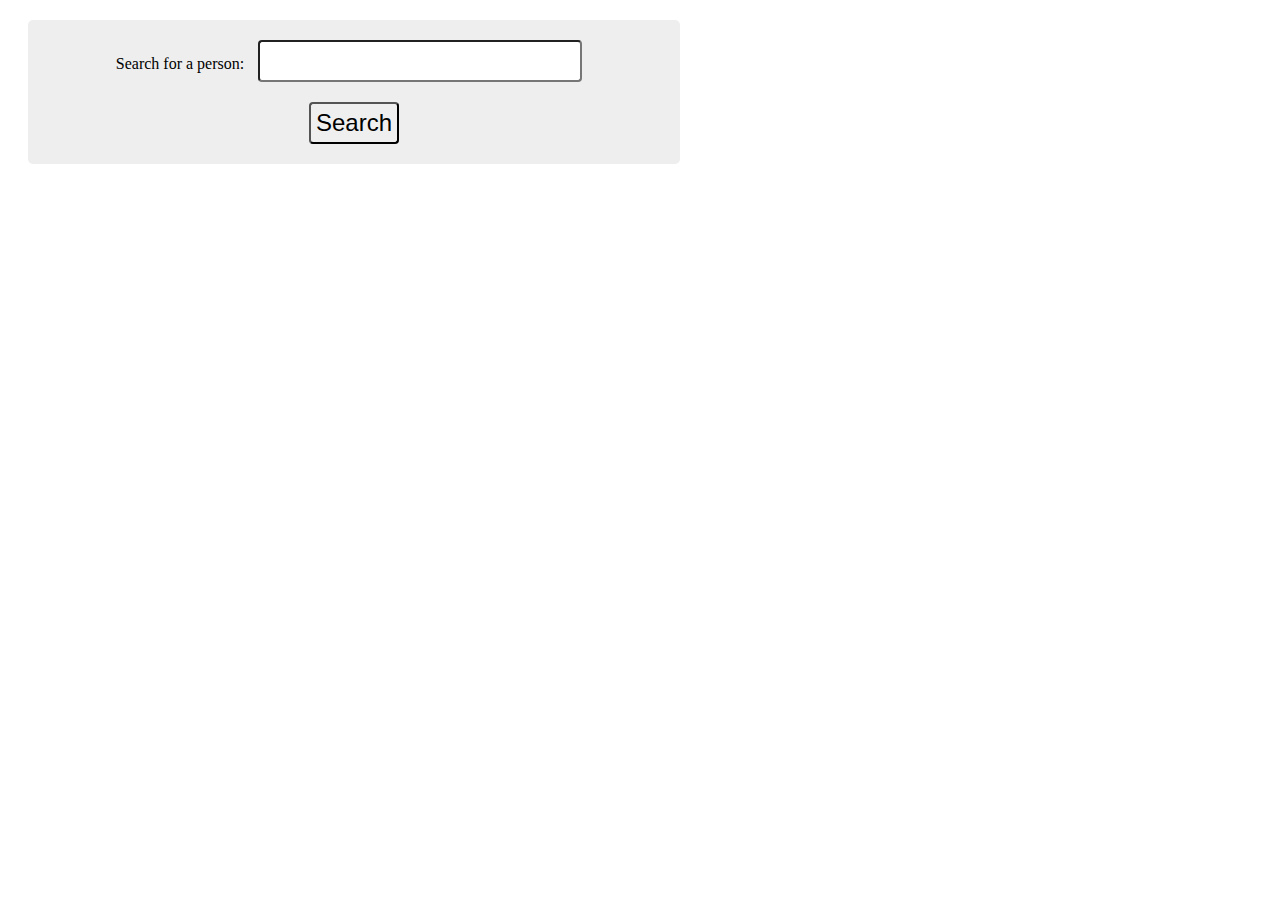
<file: Activity2/ical6/index.html>
<html>
<head>
	<style>
		form {
			background-color: #EEE;
			border-radius: 5px;
			margin: 20px;
			padding: 10px;
			text-align: center;
			width: 50%;
		}
		form > input {
			font-size: 1.5em;
			margin: 10px;
			padding: 5px;
			border-radius: 4px;
		}
	</style>
</head>
<body>
	<form action="SearchHandler.php">
		Search for a person:
		<input type="text" name="name"><br>
		<input type="submit" value="Search">
	
	</form>
</body>
</html>
</file>
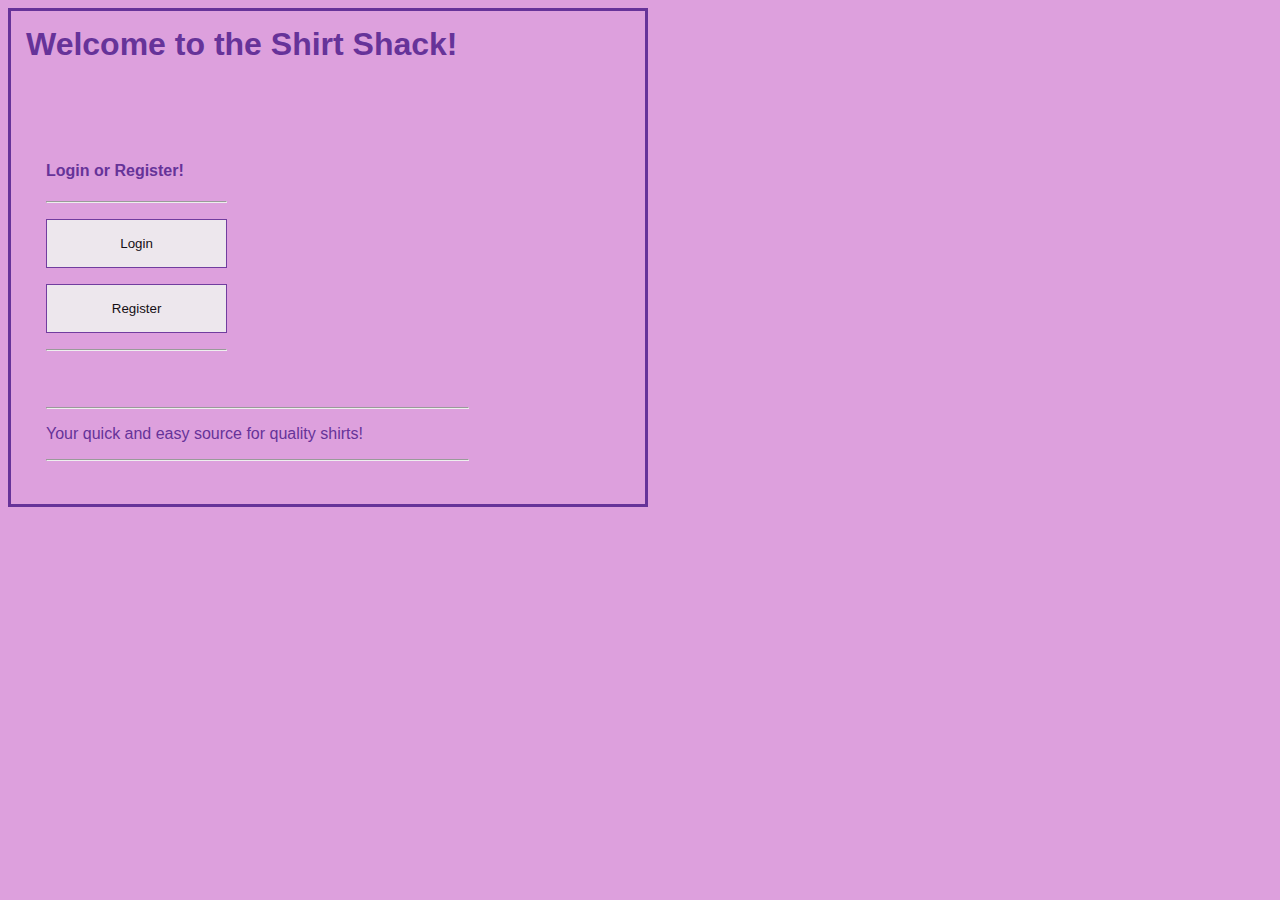
<file: Milestone1/MilestoneCST-236/index.html>
<link rel="stylesheet" type="text/css" href="css.css">
<html>
<body>
	<h1>Welcome to the Shirt Shack!</h1><br><br>
	<section>
		<nav>
			<h4>Login or Register!</h4>
			<hr>
				<button onclick="login()">Login</button>
				<button onclick="register()">Register</button>
			<hr>
			<div id="login" style="display: none">
				<form method="POST">
					<hr>
					User Name:<br>
					<input type="text" name="login_name" placeholder="User Name"><br>
					Password:<br>
					<input type="password" name="login_password" placeholder="Password"><br><br>
					<input type="submit" formaction="login.php"	value="Submit" name="submit"><br>
				</form>
			</div>
			<div id="register" style="display: none">
				<form method="POST">
					<div>
						<hr>
						User Name:<br>
						<input type="text" placeholder="User Name" name="login_name" required><br>
						Password:<br>
						<input type="text" placeholder="Password" name="login_password" required><br>
						First Name:<br>
						<input type="text" placeholder="First Name" name="first_name" required><br>
						Last Name:<br>
						<input type="text" placeholder="Last Name" name="last_name" required><br>
						Email:<br>
						<input type="text" placeholder="Email" name="email" required><br>
						Phone Number:<br>
						<input type="text" placeholder="Phone Number" name="phone_number" required><br>
						Address:<br>
						<input type="text" placeholder="Address" name="address" required><br>
						City:<br>
						<input type="text" placeholder="City" name="city" required><br>
						State:<br>
						<input type="text" placeholder="State" name="state" required><br>
						Zip Code:<br>
						<input type="text" placeholder="Zip Code" name="zip_code" required><br>
						Country:<br>
						<input type="text" placeholder="Country" name="country" required><br><br><br>
						<input type="submit" formaction="register.php" value="Submit"><br><br>
					</div>
				</form>
			<?php
				if (isset($_POST['submit'])) {
					session_start();
					$userName = $_POST['userName'];
					$_SESSION['userName']=$userName;
			?>
			</div>
		</nav>
		<article>
			<hr>
			<p>	Your quick and easy source for quality shirts!</p>
			<hr>
		</article>
	</section>
	<script>
		function login(){
			var x = document.getElementById("login");
			if (x.style.display === "none"){
				x.style.display = "block";
			} else {
				x.style.display = "none";
			}
		}
		function register() {
			var x = document.getElementById("register");
			if (x.style.display === "none"){
				x.style.display = "block";
			} else {
				x.style.display = "none";
			}
		}
	</script>
</body>
</html>
</file>
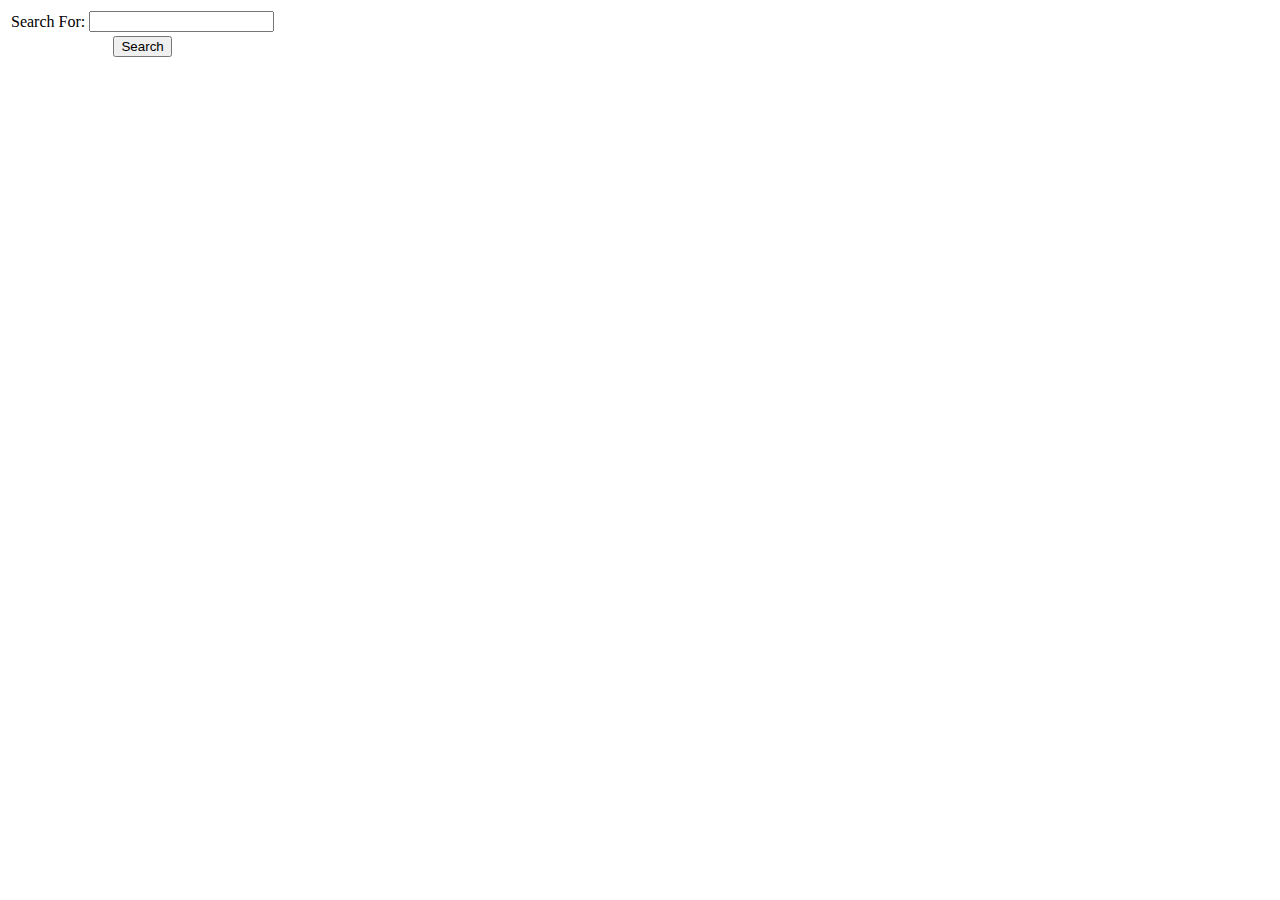
<file: Activity2/ical6/search.html>
<!DOCTYPE html>
<html>
<head>
<meta charset="ISO-8859-1">
<title>Search Form</title>
</head>
<body>
	<form action="searchHandler.php" method="POST">
		<table>
			<tr>
				<td>Search For:</td>
				<td><input name="searchPattern" type="text"/></td>
			</tr>
			<tr>
				<td colspan="2" align="center">
				<input name="Search" value="Search" type="submit"/>
				</td>
			</tr>
		</table>
	</form>
</body>
</html>
</file>
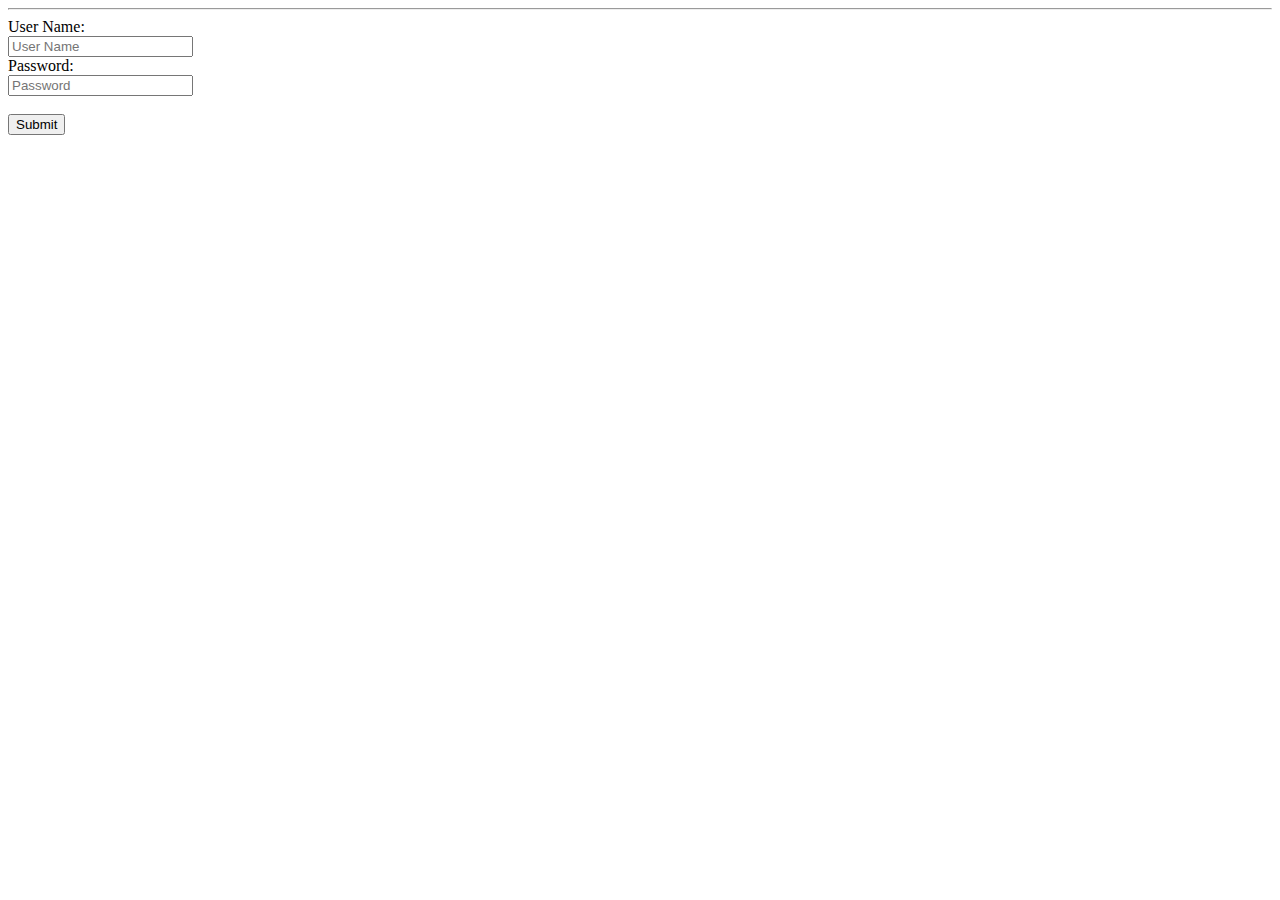
<file: Activity2/SecurityClass/L.phplogin.html>
<html>
<body>
	<form method="post">
		<hr>
		User Name:<br>
		<input type="text" name="username" placeholder="User Name"><br>
		Password:<br>
		<input type="password" name="password" placeholder="Password"><br><br>
		<input type="submit" formaction="LoginHandler.php"	value="Submit" name="submit"><br>
	</form>
</body>
</html>
</file>
<file: Milestone1/MilestoneCST-236/css.css>
<html>
<head>
<style>
h1, h2, h3, h4, h5, h6 {
	text-align: center;
	font-family: Comic Sans MS, cursive, sans-serif;
	color: rebeccapurple;
}
body {
	box-sizing: border-box;
	font-family: Arial, Helvetica, sans-serif;
	background-color: plum;
	border: 3px solid rebeccapurple;
	margin-bottom: 25px;
	color: rebeccapurple;
	width: 50%;
	padding: 15px;
	display: inline-block;
}
button {
	padding: 16px 20px;
	margin: 8px 0;
	border: 1px solid rebeccapurple;
	cursor: pointer;
	width: 100%;
	opacity: 0.9;
}
header {
	padding: 30px;
	text-align: center;
	font-size: 35px;
}
nav {
	float: left;
	width: 30%;
	padding: 20px;
}
nav ul {
	list-style-type: none;
	padding: 0;
}
article {
	float: left;
	padding: 20px;
	width: 70%;
}
section:after{ /*clear floats after the columns */
	content: "";
	display: table;
	clear: both;
}
@media(max-width: 600px){ /*makes the boxes stack on top instead of next on small screens */
	nav, article {
		width: 100%;
		height: auto;
	}
}
</style>
</head>
</html>
</file>
